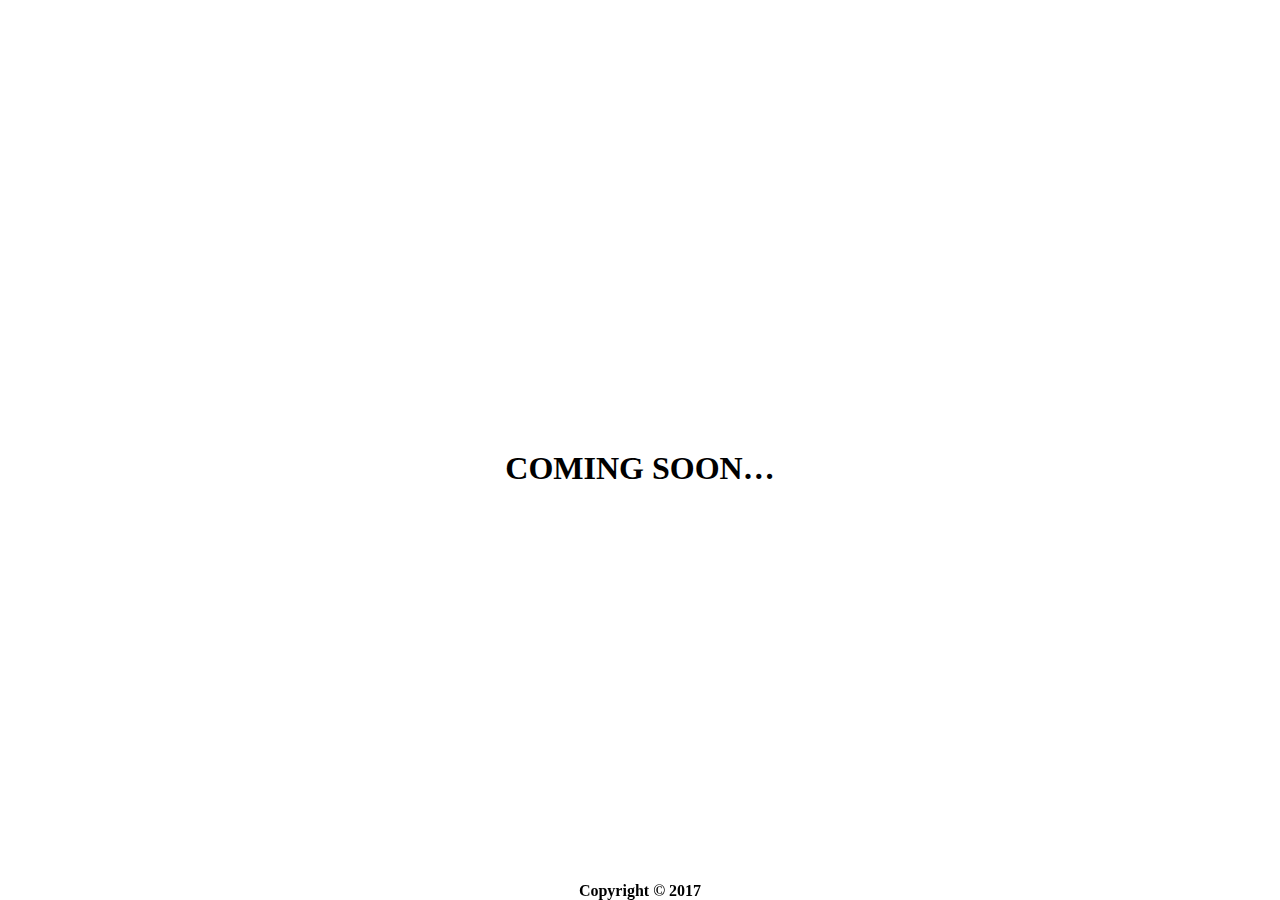
<file: contact.html>
<HEAD>
<TITLE>Basic HTML Sample Page</TITLE>
<style>
h1{
 position:absolute;
top: 50%;
left: 0;
right: 0;
bottom:0;
margin: 0 auto;
padding: 0;
text-align: center;
 }
 h4{
  position: fixed;
    bottom: 0;
    text-align: center;
    margin: 0 auto;
    left: 0;
    right: 0;
}
</style></HEAD>
<BODY BGCOLOR="WHITE">
<H1>COMING SOON…</H1>
<H4>Copyright © 2017</H4>
 </body>
</file>
